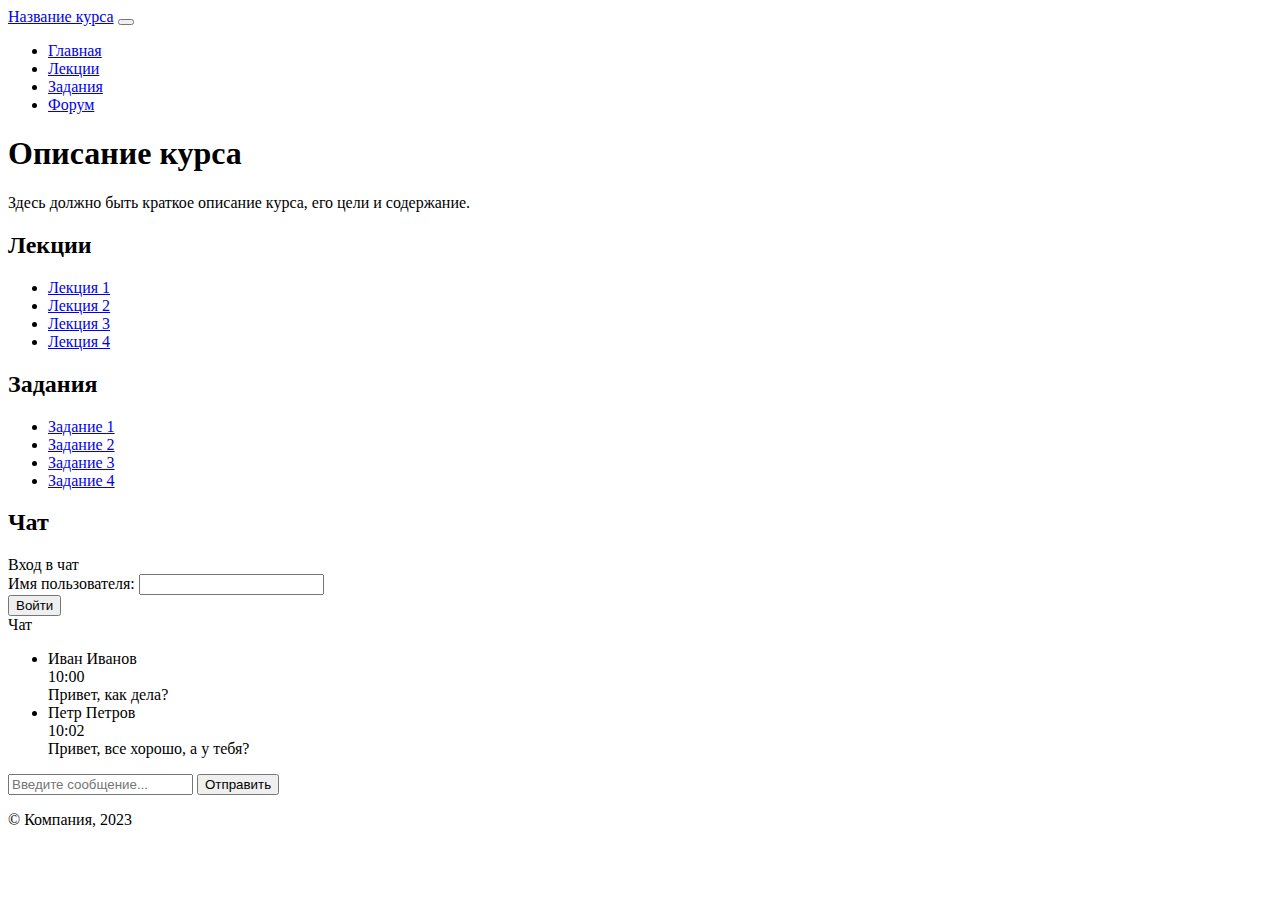
<file: templates/course/index.html>
<!DOCTYPE html>
<html lang="en">
<head>
    <meta charset="UTF-8">
    <meta name="viewport" content="width=device-width, initial-scale=1.0">
    <title>Онлайн курс</title>
    <link href="https://cdn.jsdelivr.net/npm/bootstrap@5.3.0-alpha3/dist/css/bootstrap.min.css" rel="stylesheet"
          integrity="sha384-KK94CHFLLe+nY2dmCWGMq91rCGa5gtU4mk92HdvYe+M/SXH301p5ILy+dN9+nJOZ" crossorigin="anonymous">
</head>
<body>
<header>
    <!-- Навигационное меню -->
    <nav class="navbar navbar-expand-lg navbar-light bg-light">
        <div class="container-fluid">
            <a class="navbar-brand" href="#">Название курса</a>
            <button class="navbar-toggler" type="button" data-bs-toggle="collapse" data-bs-target="#navbarNav"
                    aria-controls="navbarNav" aria-expanded="false" aria-label="Toggle navigation">
                <span class="navbar-toggler-icon"></span>
            </button>
            <div class="collapse navbar-collapse" id="navbarNav">
                <ul class="navbar-nav">
                    <li class="nav-item">
                        <a class="nav-link" href="#">Главная</a>
                    </li>
                    <li class="nav-item">
                        <a class="nav-link" href="#">Лекции</a>
                    </li>
                    <li class="nav-item">
                        <a class="nav-link" href="#">Задания</a>
                    </li>
                    <li class="nav-item">
                        <a class="nav-link" href="#">Форум</a>
                    </li>
                </ul>
            </div>
        </div>
    </nav>
</header>

<main class="container my-5">
    <!-- Описание курса -->
    <section class="mb-5">
        <h1 class="mb-3">Описание курса</h1>
        <p>Здесь должно быть краткое описание курса, его цели и содержание.</p>
    </section>

    <!-- Лекции -->
    <section class="mb-5">
        <h2 class="mb-3">Лекции</h2>
        <ul class="list-group">
            <li class="list-group-item"><a href="#">Лекция 1</a></li>
            <li class="list-group-item"><a href="#">Лекция 2</a></li>
            <li class="list-group-item"><a href="#">Лекция 3</a></li>
            <li class="list-group-item"><a href="#">Лекция 4</a></li>
        </ul>
    </section>

    <!-- Задания -->
    <section class="mb-5">
        <h2 class="mb-3">Задания</h2>
        <ul class="list-group">
            <li class="list-group-item"><a href="#">Задание 1</a></li>
            <li class="list-group-item"><a href="#">Задание 2</a></li>
            <li class="list-group-item"><a href="#">Задание 3</a></li>
            <li class="list-group-item"><a href="#">Задание 4</a></li>
        </ul>
    </section>
    <!-- Форум -->
<section class="mb-5">
  <h2 class="mb-3">Чат</h2>
  <div class="card mb-3">
    <div class="card-header">Вход в чат</div>
    <div class="card-body">
      <form>
        <div class="mb-3">
          <label for="username" class="form-label">Имя пользователя:</label>
          <input type="text" class="form-control" id="username" name="username">
        </div>
        <button type="submit" class="btn btn-primary">Войти</button>
      </form>
    </div>
  </div>

  <div class="card">
    <div class="card-header">Чат</div>
    <div class="card-body">
      <ul class="chat">
        <li class="message">
          <div class="message__info">
            <div class="message__author">Иван Иванов</div>
            <div class="message__time">10:00</div>
          </div>
          <div class="message__text">Привет, как дела?</div>
        </li>
        <li class="message">
          <div class="message__info">
            <div class="message__author">Петр Петров</div>
            <div class="message__time">10:02</div>
          </div>
          <div class="message__text">Привет, все хорошо, а у тебя?</div>
        </li>
        <!-- Добавьте здесь другие сообщения -->
      </ul>
    </div>
    <div class="card-footer">
      <form>
        <div class="input-group">
          <input type="text" class="form-control" placeholder="Введите сообщение...">
          <button class="btn btn-primary">Отправить</button>
        </div>
      </form>
    </div>
  </div>
</section>

</main>

<footer class="bg-light py-3">
    <div class="container text-center">
        <p>&copy; Компания, 2023</p>
    </div>
</footer>
<script src="https://cdn.jsdelivr.net/npm/bootstrap@5.3.0-alpha3/dist/js/bootstrap.bundle.min.js"
        integrity="sha384-ENjdO4Dr2bkBIFxQpeoTz1HIcje39Wm4jDKdf19U8gI4ddQ3GYNS7NTKfAdVQSZe"
        crossorigin="anonymous"></script>
</body>
</html>
</file>
